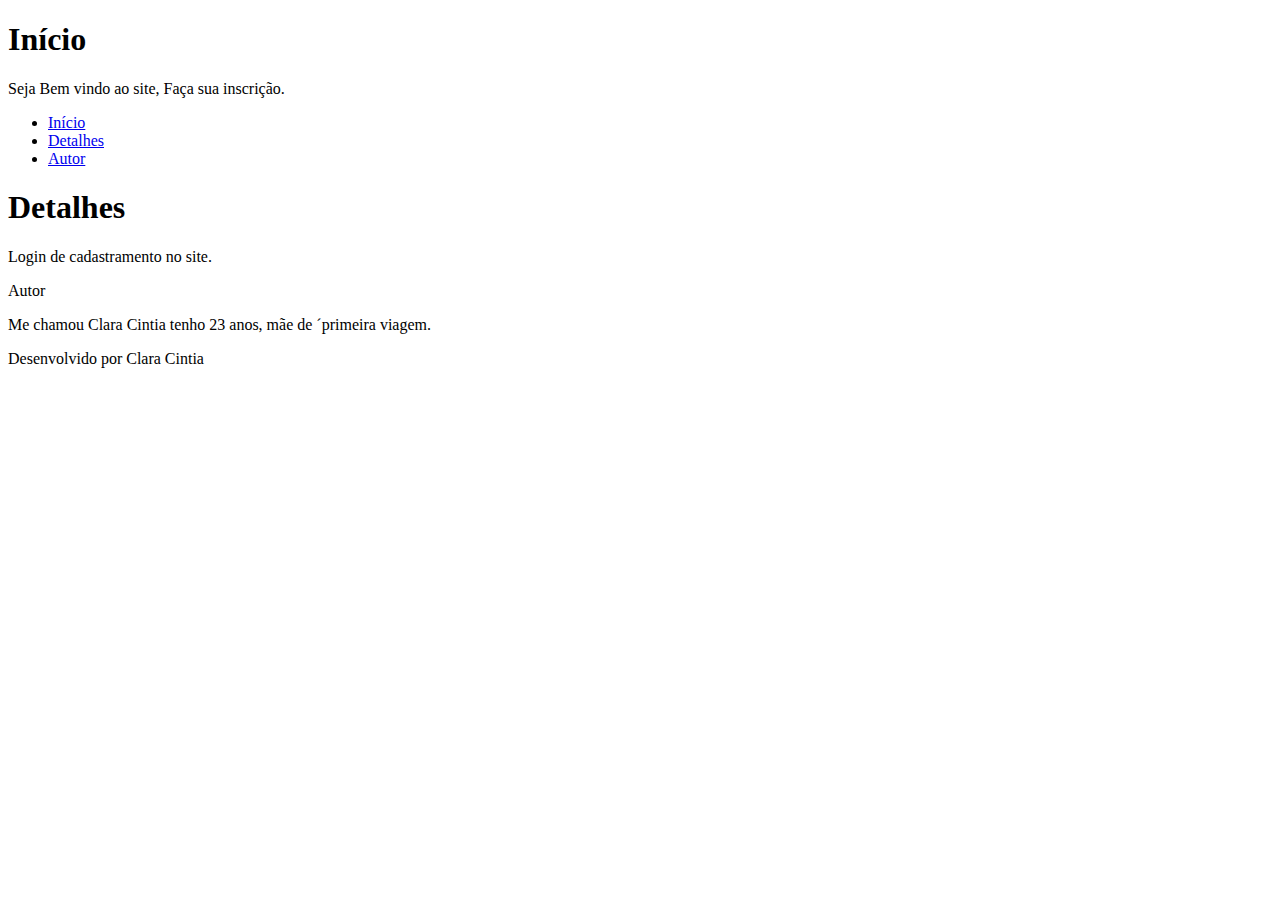
<file: index.html>
<!DOCTYPE html>
<html lang="pt-BR">
<head>
 <title>Título da página -Bem Vindo</title>
 <meta charset="utf-8" />
</head>
<body>
 <header>
 <h1>Início</h1>
 <p> Seja Bem vindo ao site, Faça sua inscrição.</p>
 </header>
 <nav>
 <ul>
 <li><a href="index.html">Início</a></li>
 <li><a href="detalhes.html">Detalhes</a></li>
 <li><a href="autor.html">Autor</a></li>
 </ul>
 </nav>
 <main>
 <section>
 <h1>Detalhes</h1>
 <p> Login de cadastramento no site.</p>
 <p <h1>Autor</h1>
 <p>Me chamou Clara Cintia tenho 23 anos, mãe de ´primeira viagem.</p>
 </section>
 </main>
 <footer>
 Desenvolvido por Clara Cintia
 </footer>
</body>
</html>
</file>
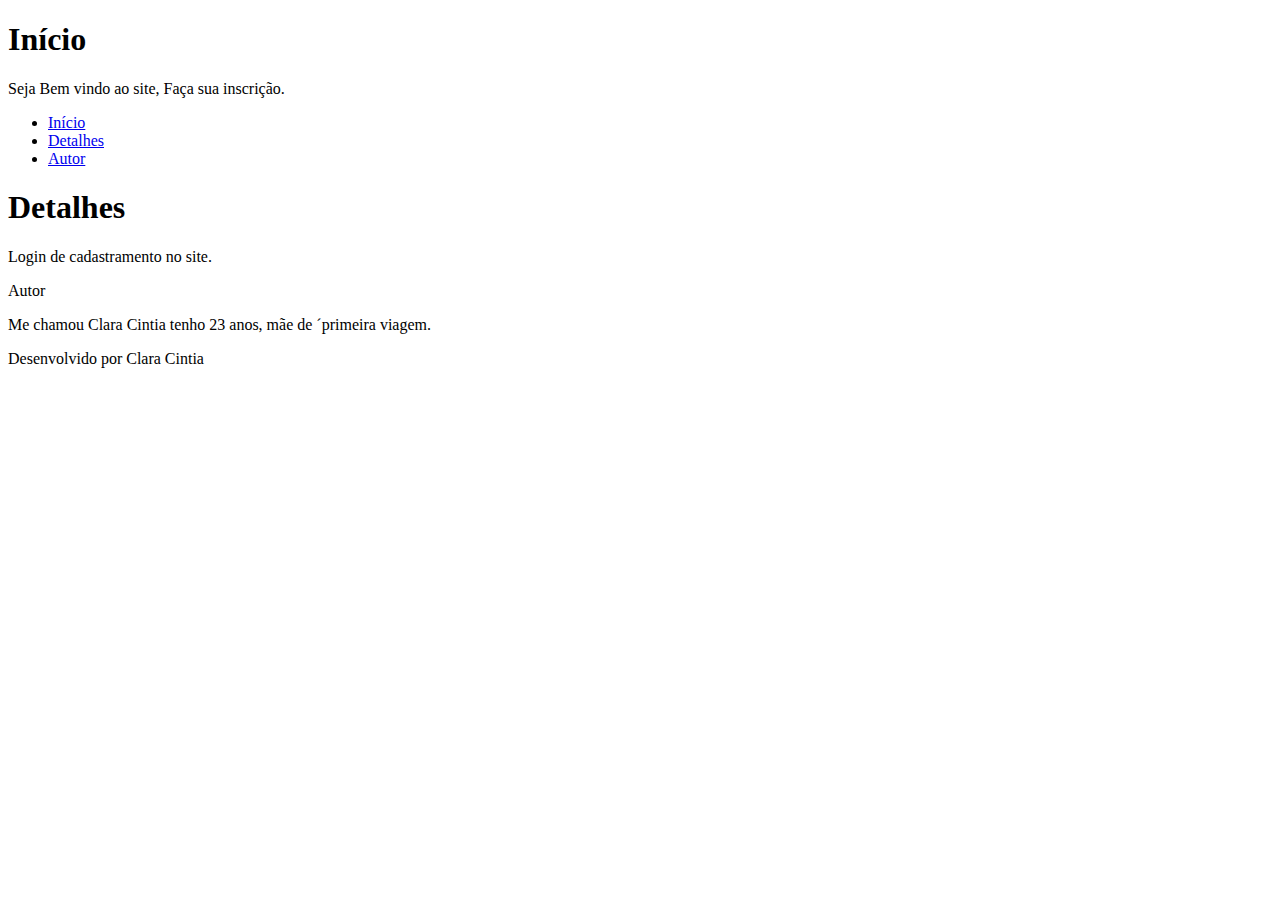
<file: Index.html>
<!DOCTYPE html>
<html lang="pt-BR">
<head>
 <title>Título da página -Bem Vindo</title>
 <meta charset="utf-8" />
</head>
<body>
 <header>
 <h1>Início</h1>
 <p> Seja Bem vindo ao site, Faça sua inscrição.</p>
 </header>
 <nav>
 <ul>
 <li><a href="index.html">Início</a></li>
 <li><a href="detalhes.html">Detalhes</a></li>
 <li><a href="autor.html">Autor</a></li>
 </ul>
 </nav>
 <main>
 <section>
 <h1>Detalhes</h1>
 <p> Login de cadastramento no site.</p>
 <p <h1>Autor</h1>
 <p>Me chamou Clara Cintia tenho 23 anos, mãe de ´primeira viagem.</p>
 </section>
 </main>
 <footer>
 Desenvolvido por Clara Cintia
 </footer>
</body>
</html>
</file>
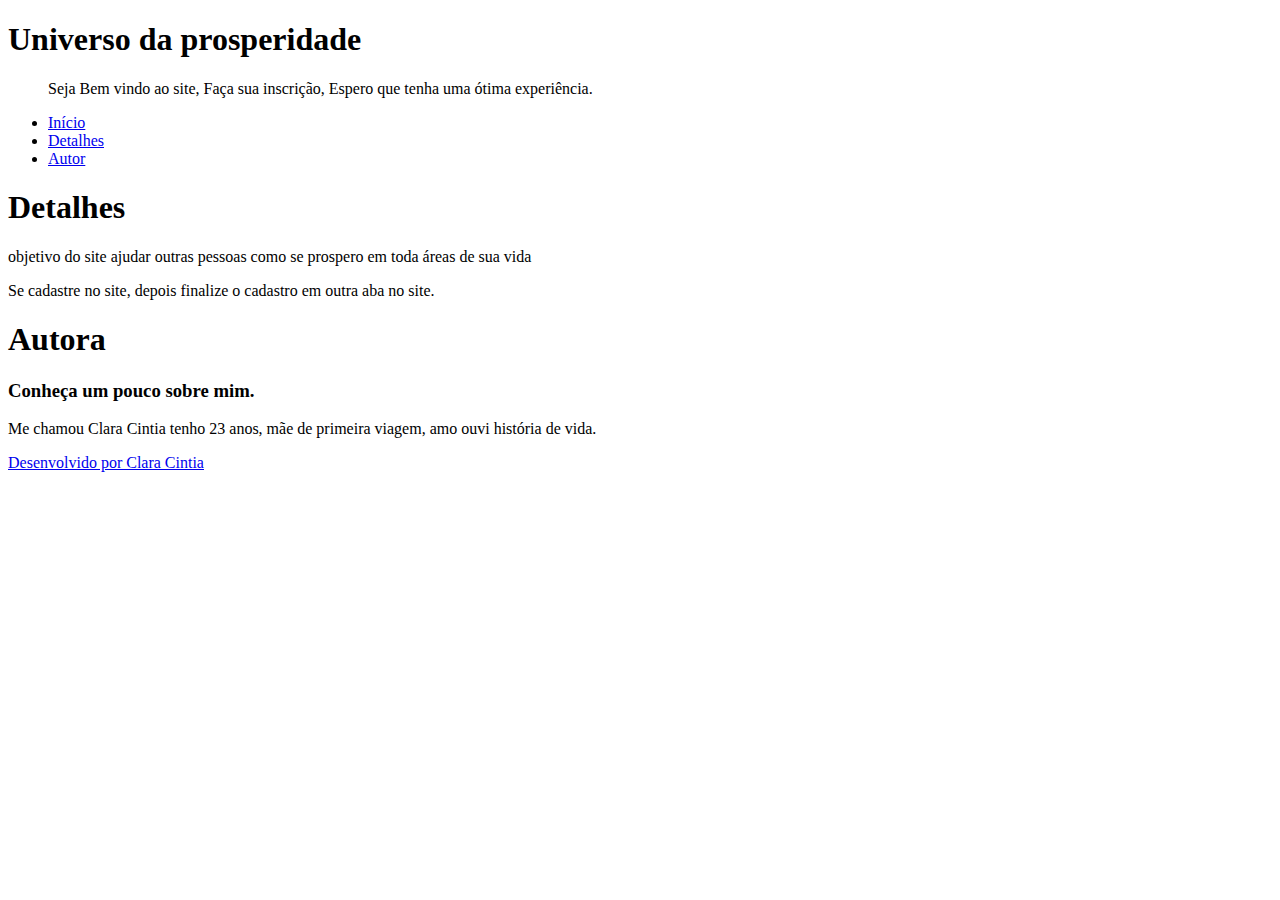
<file: autor.html>
<!DOCTYPE html>
<html lang="pt-BR">
<head>
 <title>Universo da prosperidade</title>
 <meta charset="utf-8" />
</head>
<body>
 <header>
 <h1>Universo da prosperidade</h1>
 </header>
 <nav>
 <ul>
 <p> Seja Bem vindo ao site, Faça sua inscrição, Espero que tenha uma ótima experiência.</p>
 <li><a href="Index.html">Início</a></li>
 <li><a href="Detalhes.html">Detalhes</a></li>
 <li><a href="Autor.html">Autor</a></li>
 </ul>
 </nav>
 <main>
 <section>
 <h1>Detalhes</h1>
<p> objetivo do site ajudar outras pessoas como se prospero em toda áreas de sua vida</p>
 <p> Se cadastre no site, depois finalize o cadastro em outra aba no site.</p>
 
 <h1><b>Autora</b></h1>
  <h3> <p><b> Conheça um pouco sobre mim.</b></p></h3>
 <p>Me chamou Clara Cintia tenho 23 anos, mãe de primeira viagem, amo ouvi história de vida.</p>
 </section>
 </main>
 <footer>
 <a href="Autor.html">Desenvolvido por Clara Cintia</a>
 </footer>
</body>
</html>
</file>
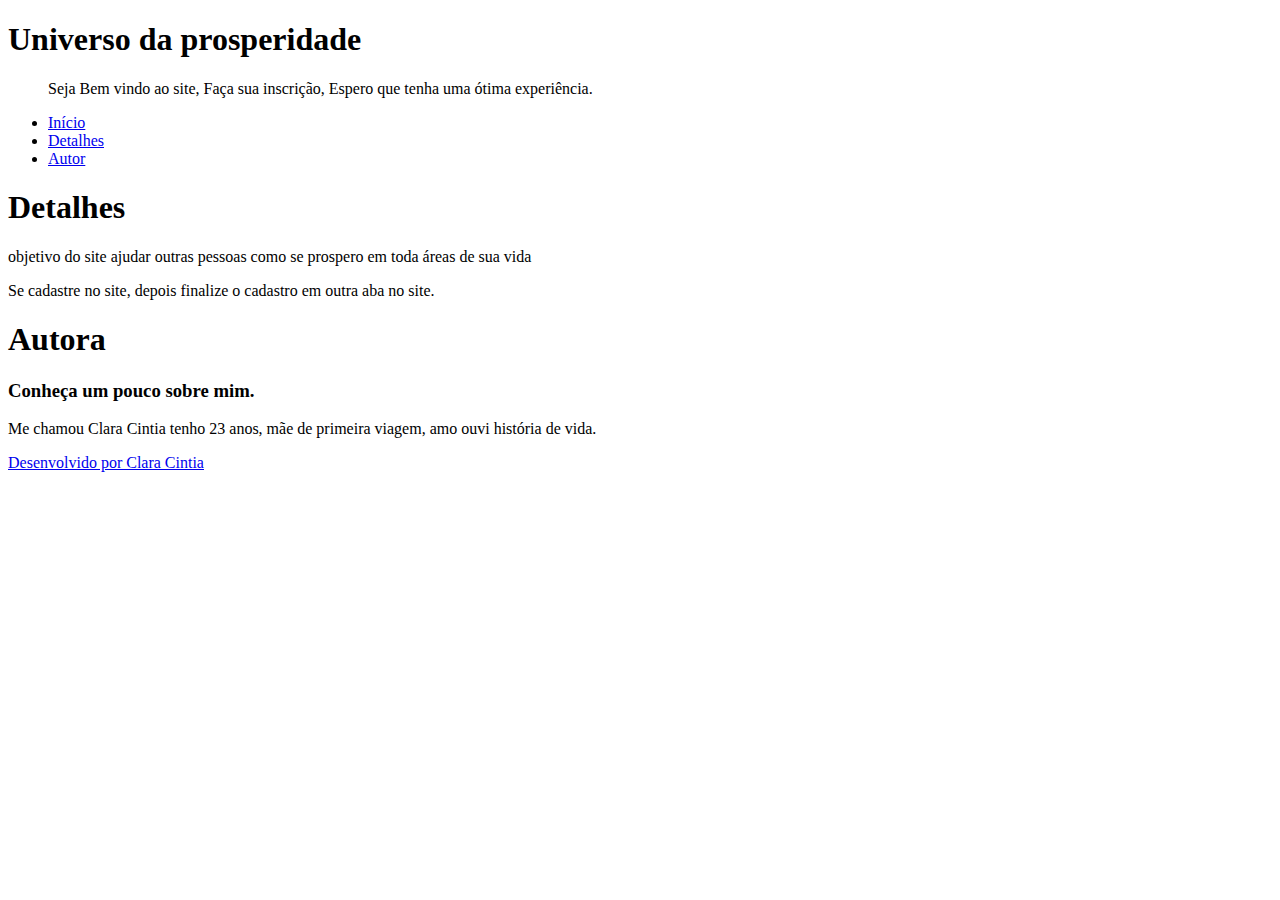
<file: Autor.html>
<!DOCTYPE html>
<html lang="pt-BR">
<head>
 <title>Universo da prosperidade</title>
 <meta charset="utf-8" />
</head>
<body>
 <header>
 <h1>Universo da prosperidade</h1>
 </header>
 <nav>
 <ul>
 <p> Seja Bem vindo ao site, Faça sua inscrição, Espero que tenha uma ótima experiência.</p>
 <li><a href="Index.html">Início</a></li>
 <li><a href="Detalhes.html">Detalhes</a></li>
 <li><a href="Autor.html">Autor</a></li>
 </ul>
 </nav>
 <main>
 <section>
 <h1>Detalhes</h1>
<p> objetivo do site ajudar outras pessoas como se prospero em toda áreas de sua vida</p>
 <p> Se cadastre no site, depois finalize o cadastro em outra aba no site.</p>
 
 <h1><b>Autora</b></h1>
  <h3> <p><b> Conheça um pouco sobre mim.</b></p></h3>
 <p>Me chamou Clara Cintia tenho 23 anos, mãe de primeira viagem, amo ouvi história de vida.</p>
 </section>
 </main>
 <footer>
 <a href="Autor.html">Desenvolvido por Clara Cintia</a>
 </footer>
</body>
</html>
</file>
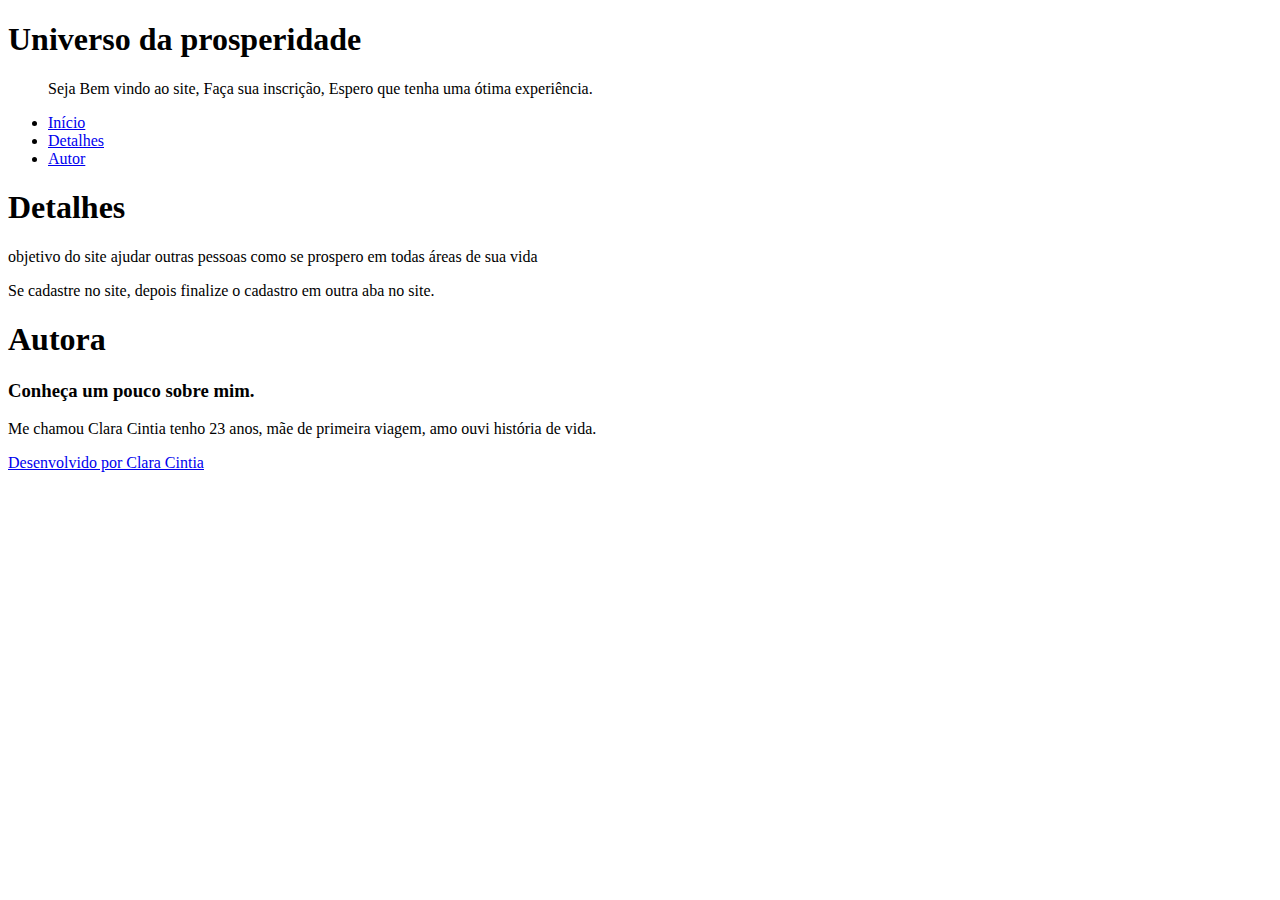
<file: Detalhes.html>
<!DOCTYPE html>
<html lang="pt-BR">
<head>
 <title>Universo da prosperidade</title>
 <meta charset="utf-8" />
</head>
<body>
 <header>
 <h1>Universo da prosperidade</h1>
 </header>
 <nav>
 <ul>
 <p> Seja Bem vindo ao site, Faça sua inscrição, Espero que tenha uma ótima experiência.</p>
 <li><a href="Index.html">Início</a></li>
 <li><a href="Detalhes.html">Detalhes</a></li>
 <li><a href="Autor.html">Autor</a></li>
 </ul>
 </nav>
 <main>
 <section>
 <h1>Detalhes</h1>
<p> objetivo do site ajudar outras pessoas como se prospero em todas áreas de sua vida</p>
 <p> Se cadastre no site, depois finalize o cadastro em outra aba no site.</p>
 
 <h1><b>Autora</b></h1>
  <h3> <p><b> Conheça um pouco sobre mim.</b></p></h3>
 <p>Me chamou Clara Cintia tenho 23 anos, mãe de primeira viagem, amo ouvi história de vida.</p>
 </section>
 </main>
 <footer>
 <a href="Autor.html">Desenvolvido por Clara Cintia</a>
 </footer>
</body>
</html>
</file>
